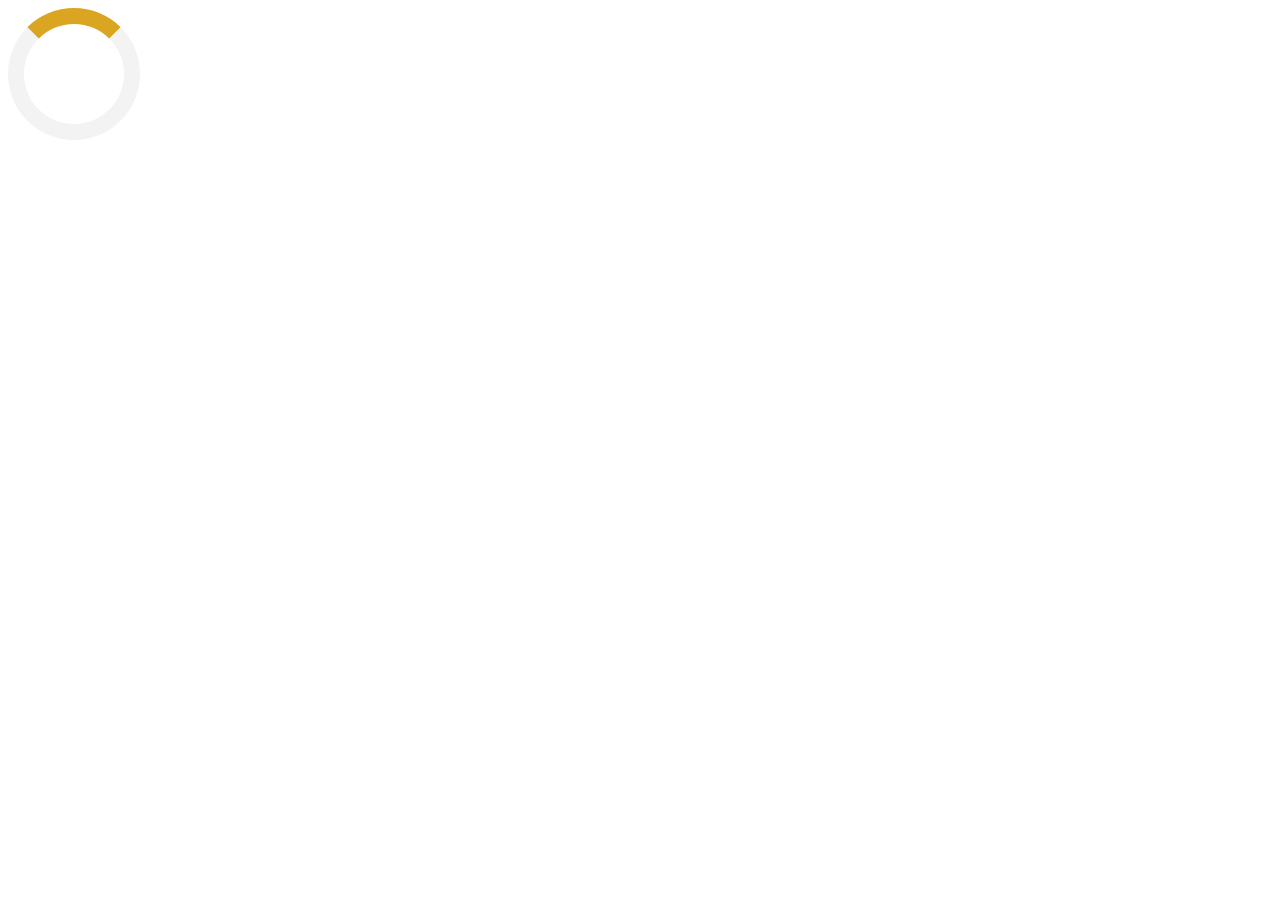
<file: index.html>
<!DOCTYPE html>
<html lang="en">
<head>
    <meta charset="UTF-8">
    <meta name="viewport" content="width=device-width, initial-scale=1.0">
    <title>practice</title>
    <link rel="stylesheet" href="style.css">
</head>
<body>
    <div class="loader"></div>
</body>
</html>
</file>
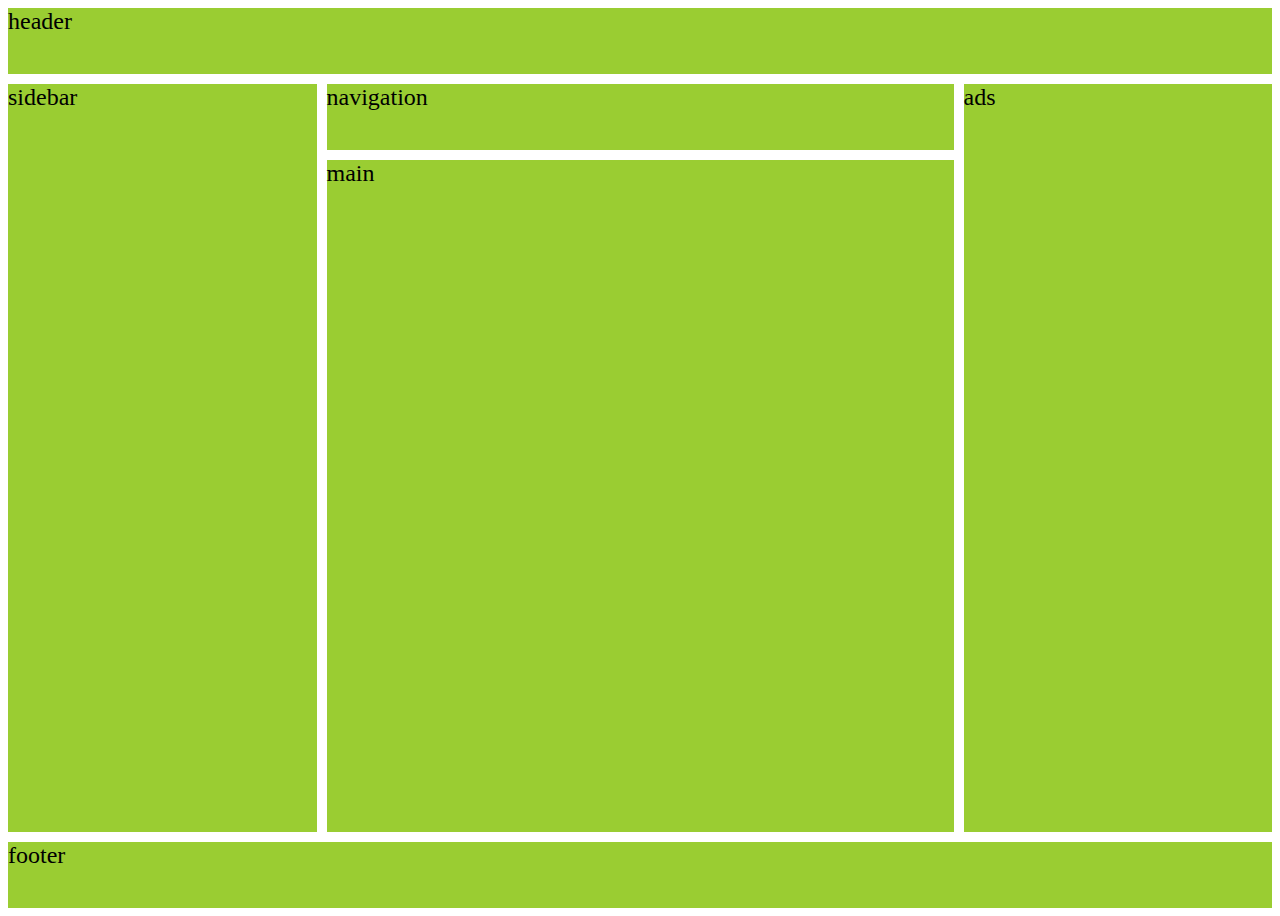
<file: index1.html>
<!DOCTYPE html>
<html lang="en">
<head>
    <meta charset="UTF-8">
    <meta name="viewport" content="width=device-width, initial-scale=1.0">
    <title>Practice</title>
    <link rel="stylesheet" href="style1.css">
</head>
<body>
    <div class="container">
        <div class="header">header</div>
        <div class="sidebar">sidebar</div>
        <div class="navigation">navigation</div>
        <div class="main">main</div>
        <div class="ads">ads</div>
        <div class="footer">footer</div>
    </div>
</body>
</html>
</file>
<file: style.css>
.loader {
    height: 100px;
    width: 100px;
    border: 16px solid #f3f3f3;
    border-top: 16px solid goldenrod ;
    border-radius: 50%;
    animation: spin 2s linear infinite;
}

@keyframes spin{
    0% {
        transform: rotate(0deg);
    }
    100%
    {
        transform: rotate(360deg);
    }
}
</file>
<file: style1.css>
.container {
    height: 100vh;
    padding: 0%;
    margin: 0%;
    grid-template-columns: repeat(12, 1fr);
    grid-template-rows: repeat(12, 1fr);
    display: grid;
    grid-gap: 10px;
}

.container div {
    background-color: yellowgreen;
    font-size: 1.5rem;
}


.header {
    grid-column: 1 / span 12;
}

.sidebar {
    grid-row: 2 / span 10;
    grid-column: 1 / span 3;
}

.navigation {
    grid-column: 4 / span 6;
}

.ads {
    grid-row: 2 / span 10;
    grid-column: 10 / span 3;
}

.main {
    grid-row: 3 / span 9;
    grid-column: 4 / span 6;
}

.footer {
    grid-row: 12;
    grid-column: 1 / span 12;
}
</file>
